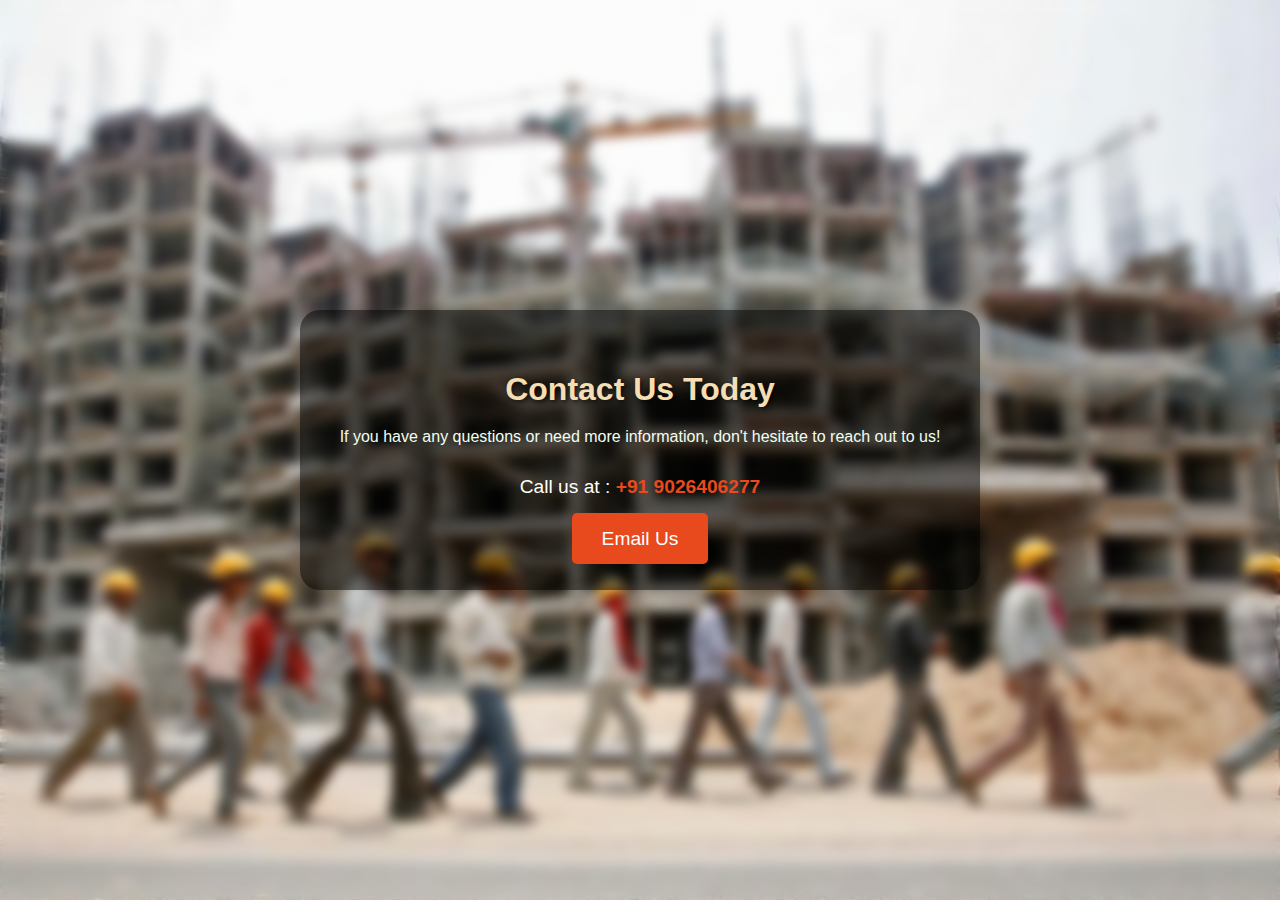
<file: Contact.html>
<!DOCTYPE html>
<html lang="en">
<head>
    <meta charset="UTF-8">
    <meta name="viewport" content="width=device-width, initial-scale=1.0">
    <title>Garima Associates-Contact</title>
    <link rel="stylesheet" href="Contact.css">
</head>
<body class="image">

<div class="contact-container">
    <h1>Contact Us Today</h1>
    <p>If you have any questions or need more information, don't hesitate to reach out to us!</p>


    <div class="contact-info">
        <p>Call us at : <a href="tel:+919026406277" class="contact-number">+91 9026406277</a></p>
    </div>

    <a href="mailto:somesh180309@gmail.com" class="contact-btn">Email Us </a>
</div>

</body>
</html>
</file>
<file: Contact.css>
/* General Styles */
body {
    font-family: Arial, sans-serif;
    background-color: #f4f4f4;
    margin: 0;
    padding: 0;
    display: flex;
    justify-content: center;
    align-items: center;
    height: 100vh;
}

/* Background Image */
.image {
    background-image: url('contact.jpg');
    background-size: cover;
    background-position: center;
    background-repeat: no-repeat;
    background-attachment: fixed;
    height: 100vh;
    width: 100%;
    position: relative;
    z-index: 1;
}

.image::before {
    content: '';
    position: absolute;
    top: 0;
    left: 0;
    right: 0;
    bottom: 0;
    background-image: inherit; /* Inherits the background image */
    background-size: inherit;
    background-position: inherit;
    background-repeat: inherit;
    filter: blur(6px); /* Adjust the blur radius as needed */
    z-index: -1; /* Ensure the blur effect is behind the content */
}

/* Contact Container */
.contact-container {
    text-align: center;
    background-color: rgba(0, 0, 0, 0.5);
    padding: 40px;
    box-shadow: 0 0 10px rgba(0, 0, 0, 0.1);
    border-radius: 20px;
    position: relative;
    z-index: 2;
    
}

h1 {
    color :wheat;
    margin-bottom: 20px;
    font-size: 2em;
    margin-bottom: 20px;
    text-shadow: 2px 2px 4px rgba(0, 0, 0, 0.6);
}

p {
    color: honeydew;
    margin-bottom: 30px;
}

/* New Contact Info Section */
.contact-info p {
    color: white;
    font-size: 1.2em;
    margin-bottom: 30px;
}

.contact-number {
    color: #e8491d;
    text-decoration: none;
    font-weight: bold;
    transition: color 0.3s;
}

.contact-number:hover {
    color: #ffffff;
}

/* Contact Button */
.contact-btn {
    background-color: #e8491d;
    color: #ffffff;
    padding: 15px 30px;
    text-decoration: none;
    border-radius: 5px;
    font-size: 1.2em;
    transition: background-color 0.3s;
}

.contact-btn:hover {
    background-color: black;
}
</file>
